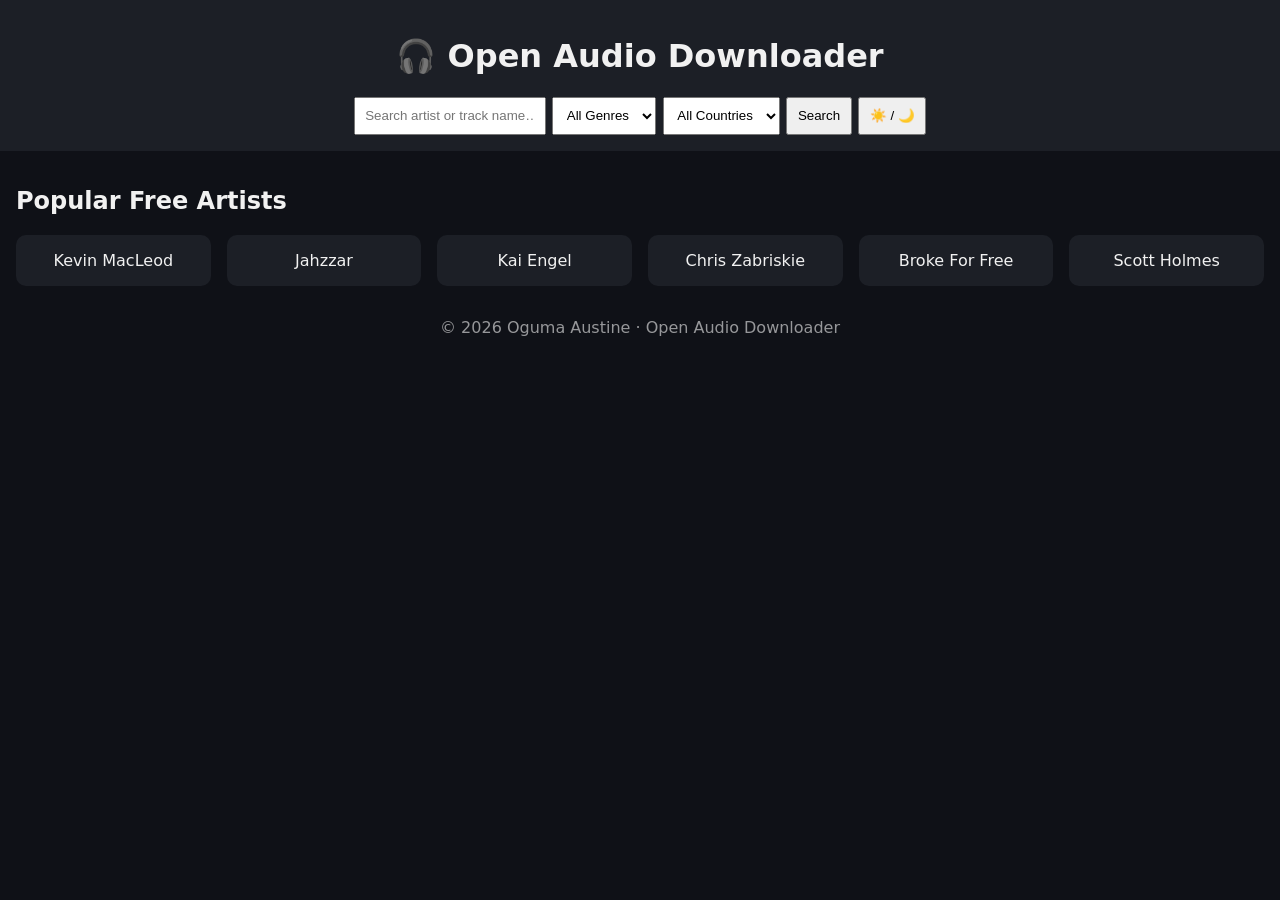
<file: index.html>
<!DOCTYPE html>
<html lang="en">
<head>
  <meta charset="UTF-8">
  <title>Open Audio Downloader</title>
  <meta name="viewport" content="width=device-width, initial-scale=1">
  <meta name="description" content="Download free Creative Commons music by artist, genre, and country.">
  <link rel="stylesheet" href="style.css">
</head>

<body>
<header>
  <h1>🎧 Open Audio Downloader</h1>

  <div class="controls">
    <input id="searchInput" type="text" placeholder="Search artist or track name…">
    
    <select id="genreSelect">
      <option value="">All Genres</option>
      <option value="rock">Rock</option>
      <option value="hiphop">Hip Hop</option>
      <option value="pop">Pop</option>
      <option value="electronic">Electronic</option>
      <option value="jazz">Jazz</option>
      <option value="classical">Classical</option>
      <option value="reggae">Reggae</option>
      <option value="afrobeat">Afrobeat</option>
    </select>

    <select id="countrySelect">
      <option value="">All Countries</option>
      <option value="US">USA</option>
      <option value="GB">UK</option>
      <option value="FR">France</option>
      <option value="DE">Germany</option>
      <option value="KE">Kenya</option>
      <option value="NG">Nigeria</option>
      <option value="ZA">South Africa</option>
      <option value="BR">Brazil</option>
    </select>

    <button onclick="searchTracks()">Search</button>
    <button id="themeToggle">☀️ / 🌙</button>
  </div>
</header>

<main>
  <section>
    <h2>Popular Free Artists</h2>
    <div id="artists" class="artist-grid"></div>
  </section>

  <button id="backBtn" onclick="goBack()">⬅ Back</button>
  <div id="status"></div>
  <div id="results" class="grid"></div>
  <button id="loadMoreBtn" onclick="loadMore()">Load more</button>
</main>

<footer>
  © <span id="year"></span> Oguma Austine · Open Audio Downloader
</footer>

<script src="script.js"></script>
</body>
</html>
</file>
<file: style.css>
:root {
  --bg: #0f1117;
  --fg: #f1f1f1;
  --card: #1c1f26;
  --accent: #00c6ff;
}

.light {
  --bg: #ffffff;
  --fg: #111;
  --card: #f2f2f2;
  --accent: #0066cc;
}

* { box-sizing: border-box; }

body {
  margin: 0;
  font-family: system-ui, sans-serif;
  background: var(--bg);
  color: var(--fg);
}

header {
  padding: 1rem;
  background: var(--card);
  text-align: center;
}

.controls {
  display: flex;
  flex-wrap: wrap;
  justify-content: center;
  gap: .4rem;
  margin-top: .5rem;
}

.controls input,
.controls select,
.controls button {
  padding: .6rem;
}

main {
  padding: 1rem;
}

.artist-grid {
  display: grid;
  grid-template-columns: repeat(auto-fit, minmax(140px, 1fr));
  gap: 1rem;
}

.artist-card {
  background: var(--card);
  padding: 1rem;
  border-radius: 10px;
  text-align: center;
  cursor: pointer;
}

.grid {
  display: grid;
  grid-template-columns: repeat(auto-fit, minmax(260px, 1fr));
  gap: 1rem;
}

.card {
  background: var(--card);
  padding: 1rem;
  border-radius: 10px;
}

audio {
  width: 100%;
  margin: .5rem 0;
}

#backBtn,
#loadMoreBtn {
  display: none;
  margin: 1rem auto;
}

footer {
  text-align: center;
  padding: 1rem;
  opacity: .6;
}
</file>
